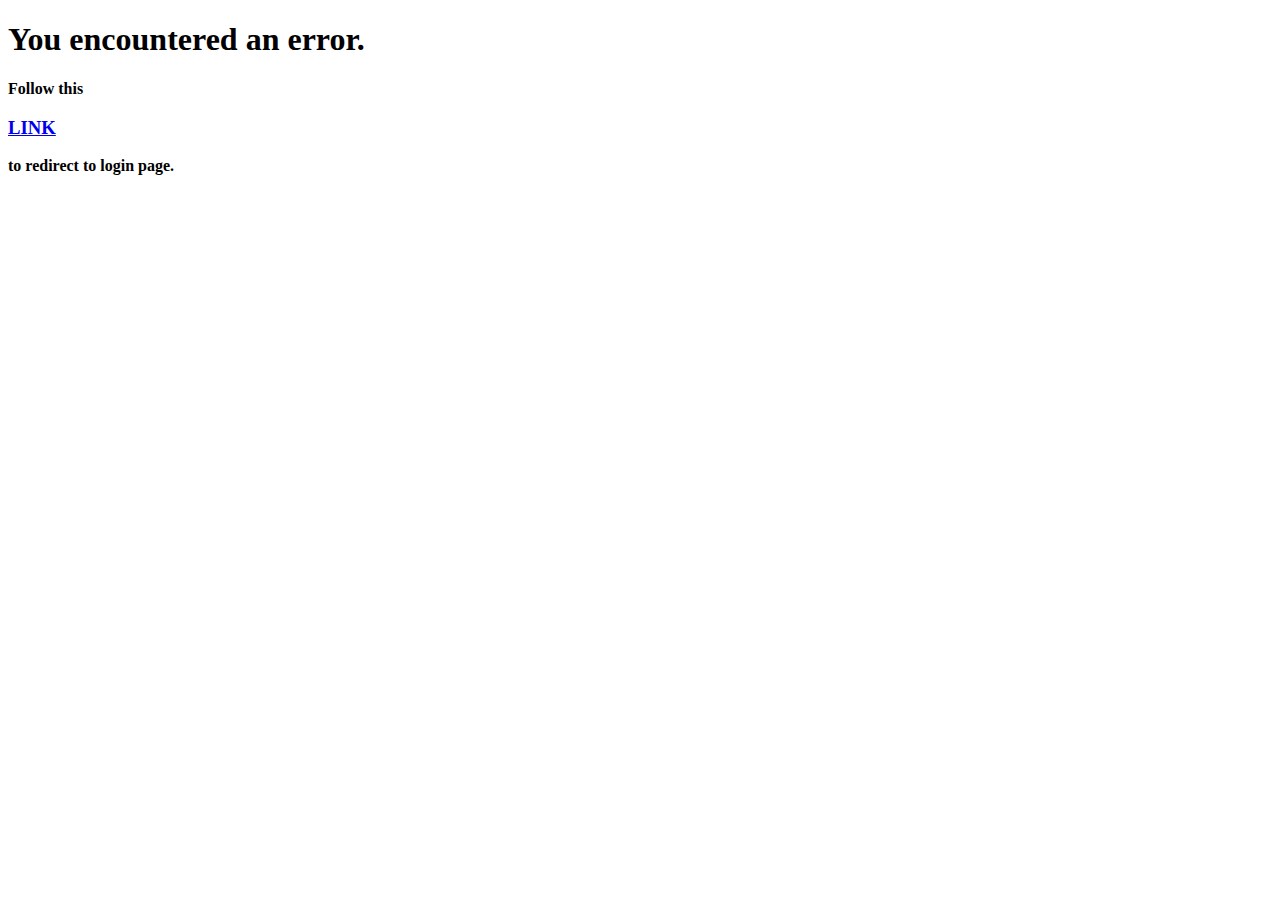
<file: errorPage.html>
<!DOCTYPE html>
<html lang="en">
<head>
    <meta charset="UTF-8">
    <meta http-equiv="X-UA-Compatible" content="IE=edge">
    <meta name="viewport" content="width=device-width, initial-scale=1.0">
    <title>Error Page</title>
</head>
<body>
    <h1>You encountered an error.</h1>
    <h4>Follow this <a href="loginPage.html"><h3>LINK</h3></a> to redirect to login page.</h4>

</body>
</html>
</file>
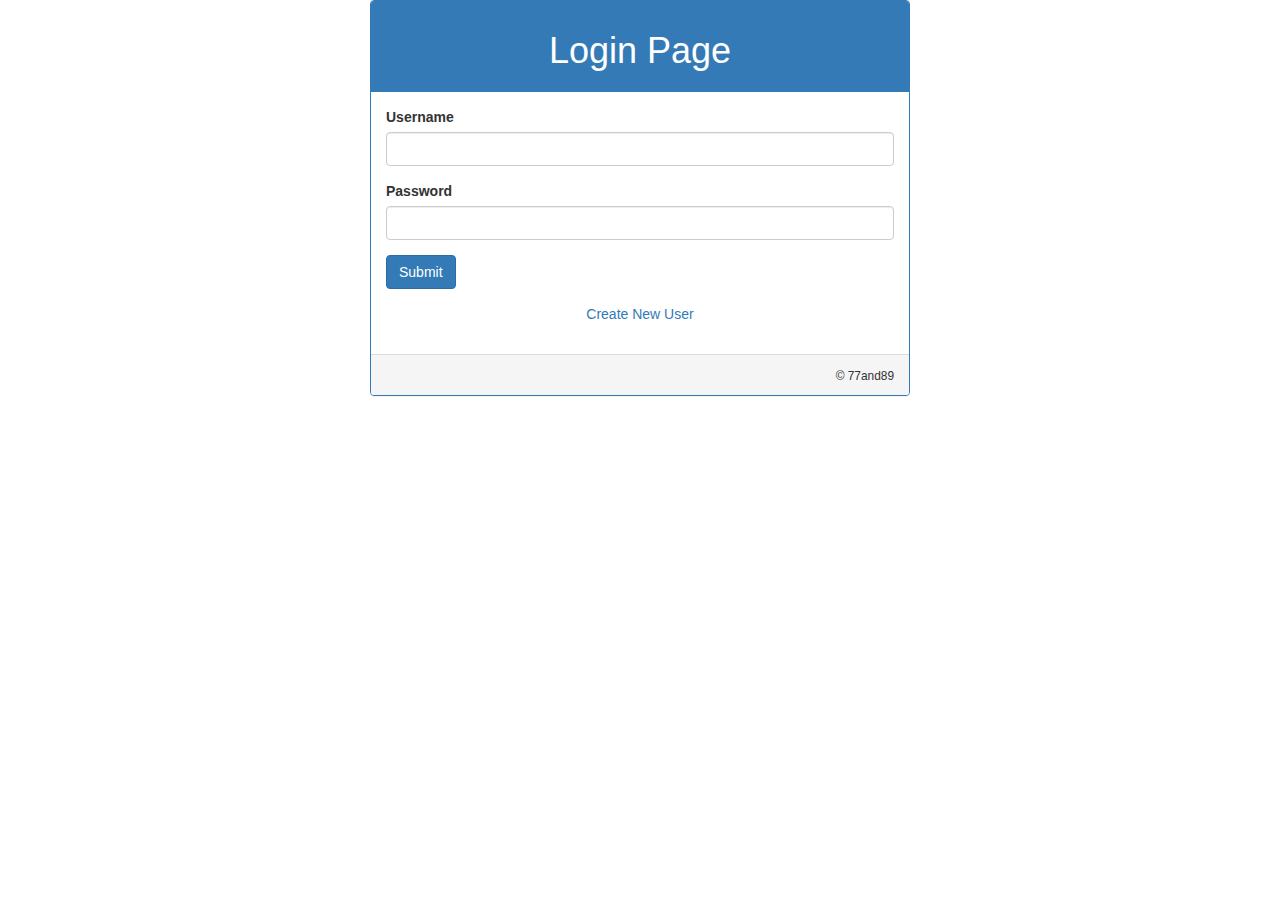
<file: loginPage.html>
<!DOCTYPE html>
<html lang="en">
<head>
    <meta charset="UTF-8">
    <meta http-equiv="X-UA-Compatible" content="IE=edge">
    <meta name="viewport" content="width=device-width, initial-scale=1.0">
    <title>Login Page</title>
    <link rel="stylesheet" href="https://maxcdn.bootstrapcdn.com/bootstrap/3.4.1/css/bootstrap.min.css">
</head>
<body>
    <div class="container">
        <div class="row col-md-6 col-md-offset-3">
            <div class="panel panel-primary">
                <div class="panel-heading text-center">
                    <h1>Login Page</h1>
                </div>
                <div class="panel-body">
                    <form action="connectLogin.php" method="post">
                        <div class="form-group">
                            <label for="username">Username</label>
                            <input type="text" class="form-control" id="username" name="username">
                        </div>
                        <div class="form-group">
                            <label for="password">Password</label>
                            <input type="text" class="form-control" id="password" name="password">
                        </div>
                        <input type="submit" class="btn btn-primary">
                        <div class="panel-body text-center">
                            <a href="newUser.html">Create New User</button></a>
                        </div>
                    </form>
                </div>
                <div class="panel-footer text-right">
                    <small>&copy; 77and89</small>
                </div>
            </div>
        </div>

    </div>
</body>
</html>
</file>
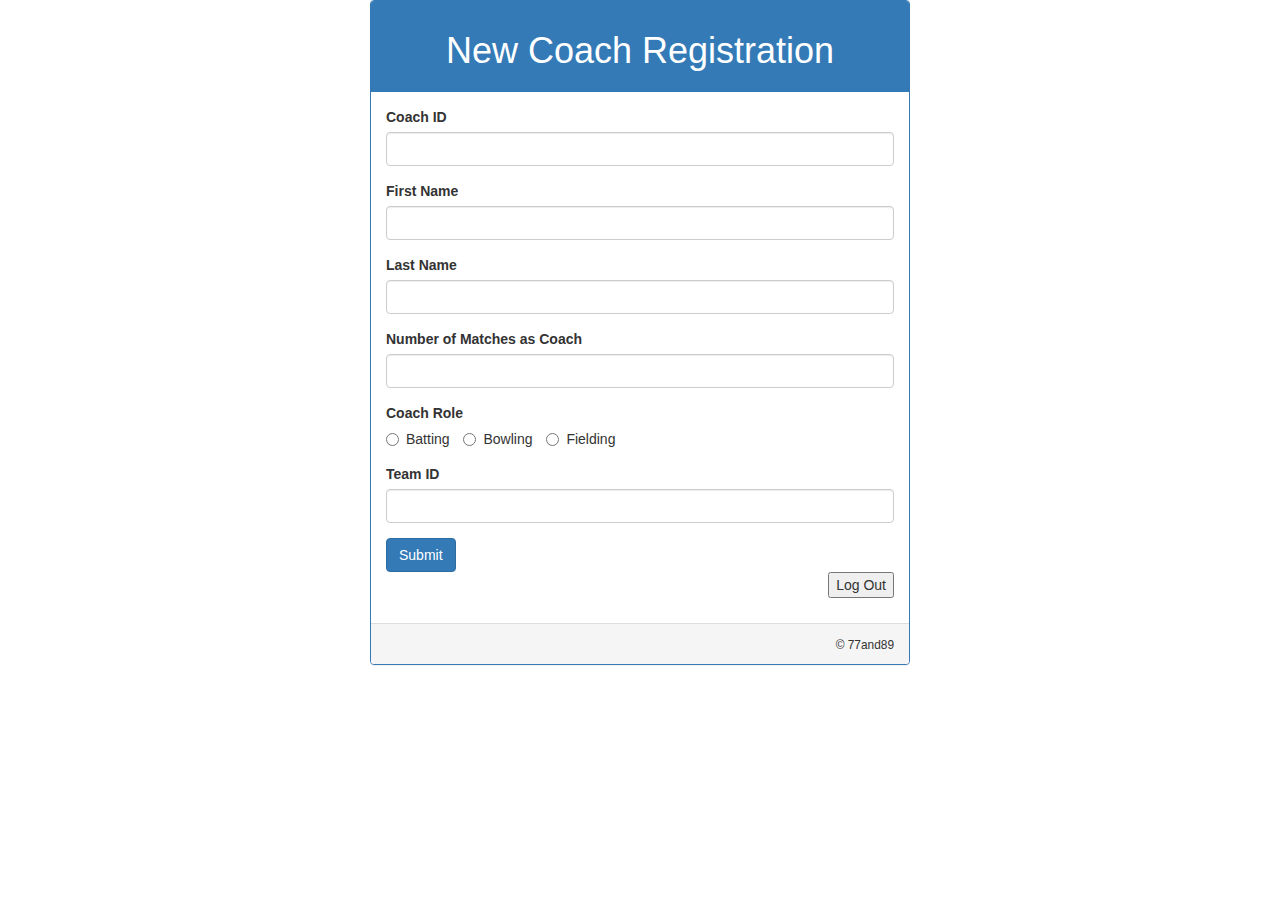
<file: newCoach.html>
<!DOCTYPE html>
<html lang="en">
<head>
    <meta charset="UTF-8">
    <meta http-equiv="X-UA-Compatible" content="IE=edge">
    <meta name="viewport" content="width=\, initial-scale=1.0">
    <title>New Coach Registration</title>
    <link rel="stylesheet" href="https://maxcdn.bootstrapcdn.com/bootstrap/3.4.1/css/bootstrap.min.css">
</head>
<body>
    <div class="container">
        <div class="row col-md-6 col-md-offset-3">
            <div class="panel panel-primary">
                <div class="panel-heading text-center">
                    <h1>New Coach Registration</h1>
                </div>
                <div class="panel-body">
                    <form action="connectCoach.php" method="post">
                        <div class="form-group">
                            <label for="coachID">Coach ID</label>
                            <input type="text" class="form-control" name="coachID" id="coachID">
                        </div>
                        <div class="form-group">
                            <label for="firstName">First Name</label>
                            <input type="text" class="form-control" name="firstName" id="firstName">
                        </div>
                        <div class="form-group">
                            <label for="lastName">Last Name</label>
                            <input type="text" class="form-control" name="lastName" id="lastName">
                        </div>
                        <div class="form-group">
                            <label for="numOfMatches">Number of Matches as Coach</label>
                            <input type="number" class="form-control" name="numOfMatches" id="numOfMatches">
                        </div>
                        <div class="form-group">
                            <label for="coachRole">Coach Role</label>
                            <div>
                                <label for="batting" class="radio-inline">
                                    <input type="radio" name="coachRole" value="batting" id="others">Batting
                                </label>
                                <label for="bowling" class="radio-inline">
                                    <input type="radio" name="coachRole" value="bowling" id="others">Bowling
                                </label>
                                <label for="fielding" class="radio-inline">
                                    <input type="radio" name="coachRole" value="fielding" id="others">Fielding
                                </label>
                            </div>
                        </div>
                        
                        <div class="form-group">
                            <label for="teamID">Team ID</label>
                            <input type="text" class="form-control" name="teamID" id="teamID">
                        </div>
                        
                        <input type="submit" class="btn btn-primary">
                        <p align="right">
                            <input type="button" value="Log Out" onclick="window.location.href='loginPage.html'"/>
                        </p>
                    </form>
                </div>
                <div class="panel-footer text-right">
                    <small>&copy; 77and89</small>
                </div>
            </div>
        </div>

    </div>
    
</body>
</html>
</file>
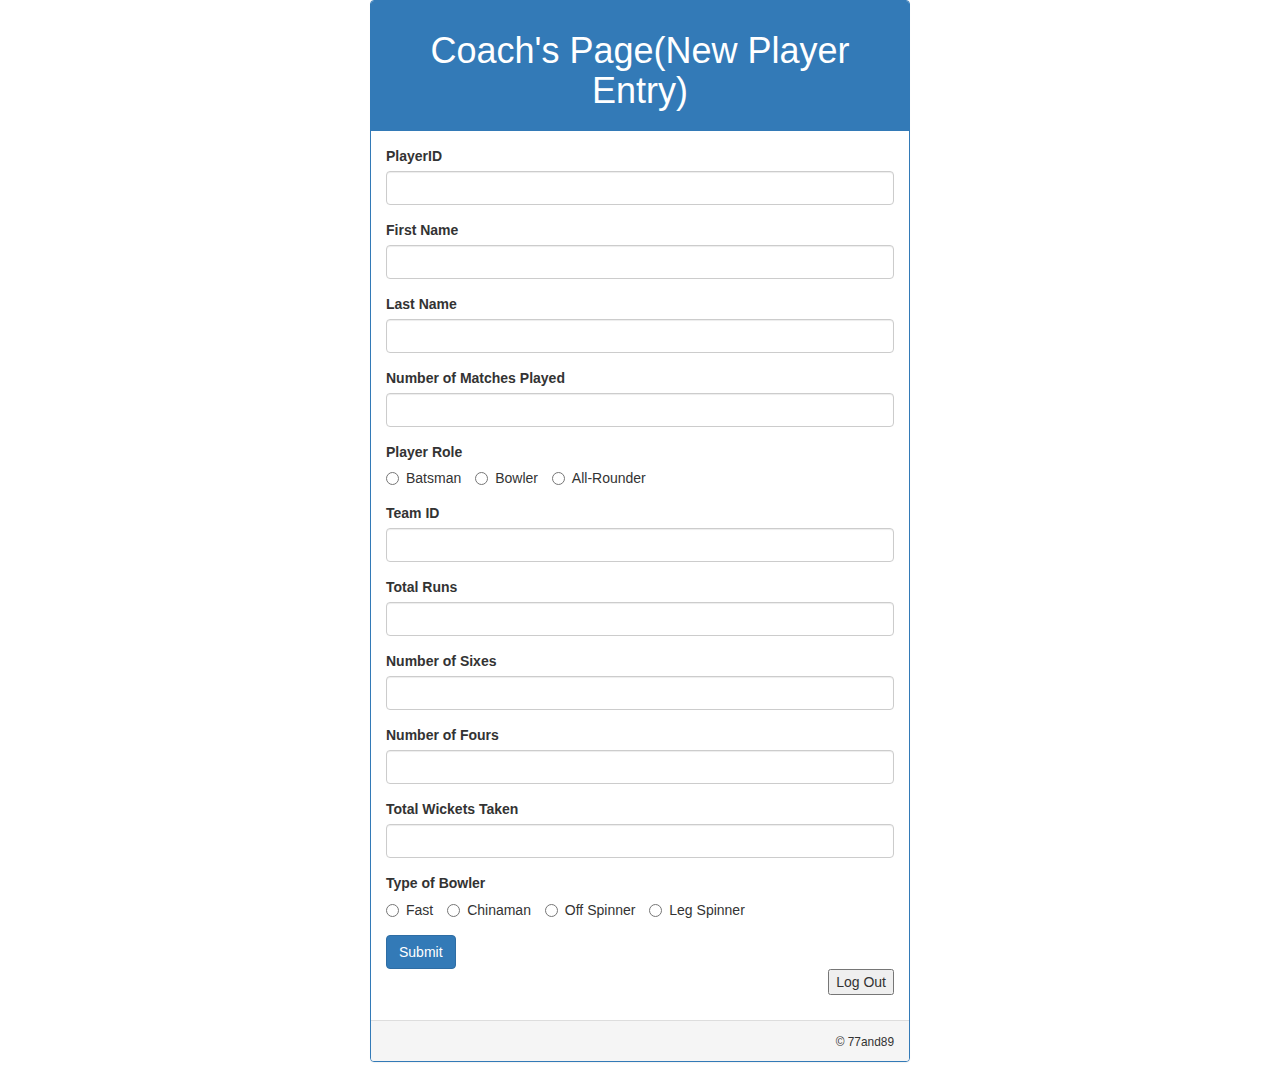
<file: newPlayer.html>
<!DOCTYPE html>
<html lang="en">
<head>
    <meta charset="UTF-8">
    <meta http-equiv="X-UA-Compatible" content="IE=edge">
    <meta name="viewport" content="width=device-width, initial-scale=1.0">
    <title>New Player Registration</title>
    <link rel="stylesheet" href="https://maxcdn.bootstrapcdn.com/bootstrap/3.4.1/css/bootstrap.min.css">
</head>
<body>
    <div class="container">
        <div class="row col-md-6 col-md-offset-3">
            <div class="panel panel-primary">
                <div class="panel-heading text-center">
                    <h1>Coach's Page(New Player Entry)</h1>
                </div>
                <div class="panel-body">
                    <form action="connectPerson.php" method="post">
                        <div class="form-group">
                            <label for="playerid">PlayerID</label>
                            <input type="text" class="form-control" name="playerid" id="playerid">
                        </div>
                        <div class="form-group">
                            <label for="firstName">First Name</label>
                            <input type="text" class="form-control" name="firstName" id="firstName">
                        </div>
                        <div class="form-group">
                            <label for="lastName">Last Name</label>
                            <input type="text" class="form-control" name="lastName" id="lastName">
                        </div>
                        <div class="form-group">
                            <label for="numOfMatches">Number of Matches Played</label>
                            <input type="number" class="form-control" name="numOfMatches" id="numOfMatches">
                        </div>
                        <div class="form-group">
                            <label for="playerRole">Player Role</label>
                            <div>
                                <label for="batsman" class="radio-inline">
                                    <input type="radio" name="playerRole" value="bat" id="others">Batsman
                                </label>
                                <label for="bowler" class="radio-inline">
                                    <input type="radio" name="playerRole" value="bowl" id="others">Bowler
                                </label>
                                <label for="allRounder" class="radio-inline">
                                    <input type="radio" name="playerRole" value="all" id="others">All-Rounder
                                </label>
                            </div>
                        </div>
                        
                        <div class="form-group">
                            <label for="teamID">Team ID</label>
                            <input type="text" class="form-control" name="teamID" id="teamID">
                        </div>
                        <div class="form-group">
                            <label for="totalRuns">Total Runs</label>
                            <input type="text" class="form-control" name="totalRuns" id="totalRuns">
                        </div>
                        <div class="form-group">
                            <label for="numOfSixes">Number of Sixes</label>
                            <input type="text" class="form-control" name="numOfSixes" id="numOfSixes">
                        </div>
                        <div class="form-group">
                            <label for="numOfFours">Number of Fours</label>
                            <input type="text" class="form-control" name="numOfFours" id="numOfFours">
                        </div>
                        <div class="form-group">
                            <label for="totalWickets">Total Wickets Taken</label>
                            <input type="text" class="form-control" name="totalWickets" id="totalWickets">
                        </div>
                        <div class="form-group">
                            <label for="bowlerType">Type of Bowler</label>
                            <div>
                                <label for="fast" class="radio-inline">
                                    <input type="radio" name="bowlerType" value="fast" id="others">Fast
                                </label>
                                <label for="chinaman" class="radio-inline">
                                    <input type="radio" name="bowlerType" value="chinaman" id="others">Chinaman
                                </label>
                                <label for="offSpin" class="radio-inline">
                                    <input type="radio" name="bowlerType" value="offSpin" id="others">Off Spinner
                                </label>
                                <label for="legSpin" class="radio-inline">
                                    <input type="radio" name="bowlerType" value="legSpin" id="others">Leg Spinner
                                </label>
                            </div>
                        </div>
                        <input type="submit" class="btn btn-primary">
                        <p align="right">
                            <input type="button" value="Log Out" onclick="window.location.href='loginPage.html'"/>
                        </p>
                    </form>
                </div>
                <div class="panel-footer text-right">
                    <small>&copy; 77and89</small>
                </div>
            </div>
        </div>

    </div>
</body>
</html>
</file>
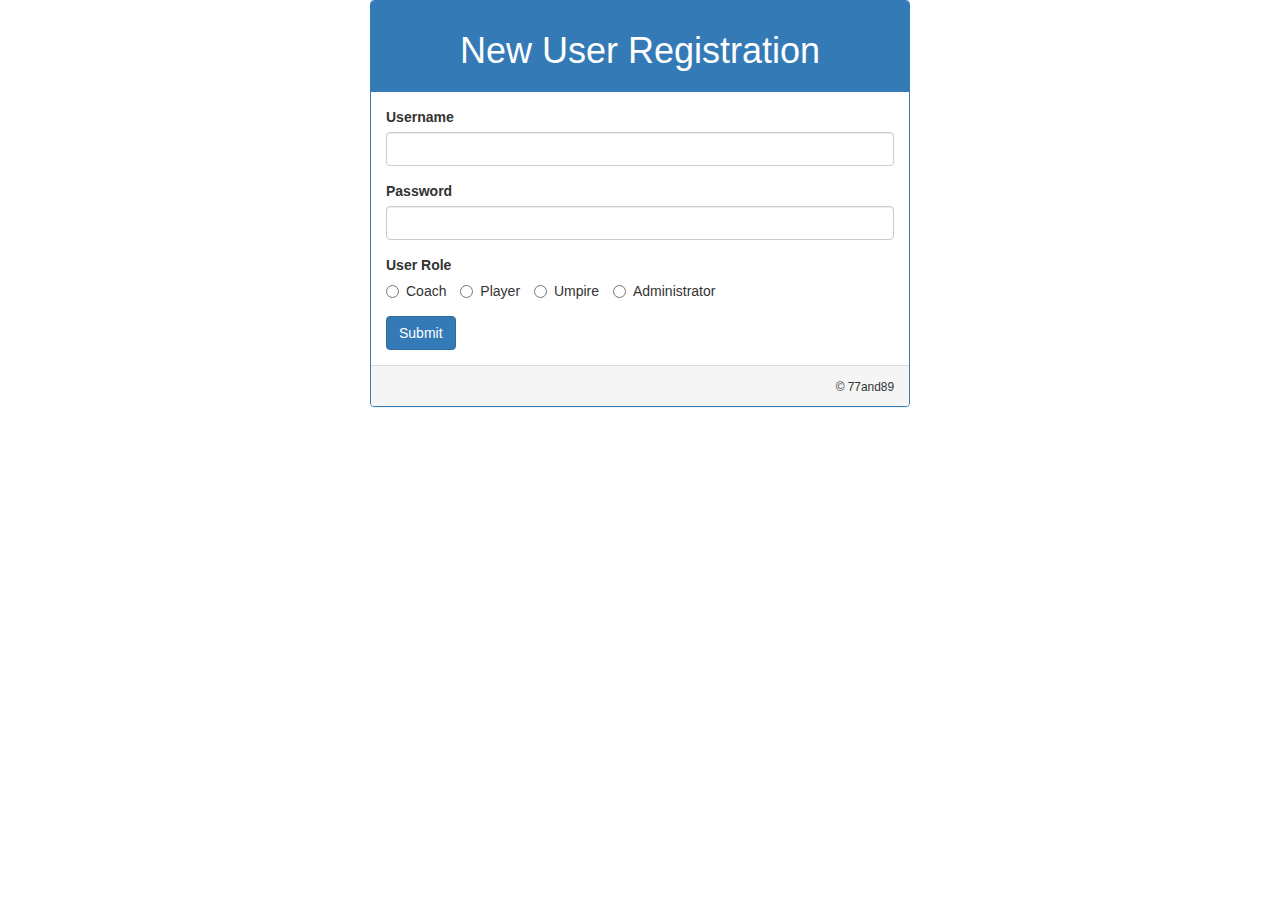
<file: newUser.html>
<!DOCTYPE html>
<html lang="en">
<head>
    <meta charset="UTF-8">
    <meta http-equiv="X-UA-Compatible" content="IE=edge">
    <meta name="viewport" content="width=device-width, initial-scale=1.0">
    <title>New User Registration</title>
    <link rel="stylesheet" href="https://maxcdn.bootstrapcdn.com/bootstrap/3.4.1/css/bootstrap.min.css">
</head>
<body>
    <div class="container">
        <div class="row col-md-6 col-md-offset-3">
            <div class="panel panel-primary">
                <div class="panel-heading text-center">
                    <h1>New User Registration</h1>
                </div>
                <div class="panel-body">
                    <form action="connectNewUser.php" method="post">
                        <div class="form-group">
                            <label for="username">Username</label>
                            <input type="text" class="form-control" name="username" id="username">
                        </div>
                        <div class="form-group">
                            <label for="password">Password</label>
                            <input type="password" class="form-control" name="password" id="password">
                        </div>
                        <div class="form-group">
                            <label for="userRole">User Role</label>
                            <div>
                                <label for="coach" class="radio-inline">
                                    <input type="radio" name="userRole" value="coach" id="others">Coach
                                </label>
                                <label for="player" class="radio-inline">
                                    <input type="radio" name="userRole" value="player" id="others">Player
                                </label>
                                <label for="umpire" class="radio-inline">
                                    <input type="radio" name="userRole" value="umpire" id="others">Umpire
                                </label>
                                <label for="admin" class="radio-inline">
                                    <input type="radio" name="userRole" value="admin" id="others">Administrator
                                </label>
                            </div>
                        </div>
                        <input type="submit" class="btn btn-primary">
                    </form>
                </div>
                <div class="panel-footer text-right">
                    <small>&copy; 77and89</small>
                </div>
            </div>
        </div>
    </div>
</body>
</html>
</file>
